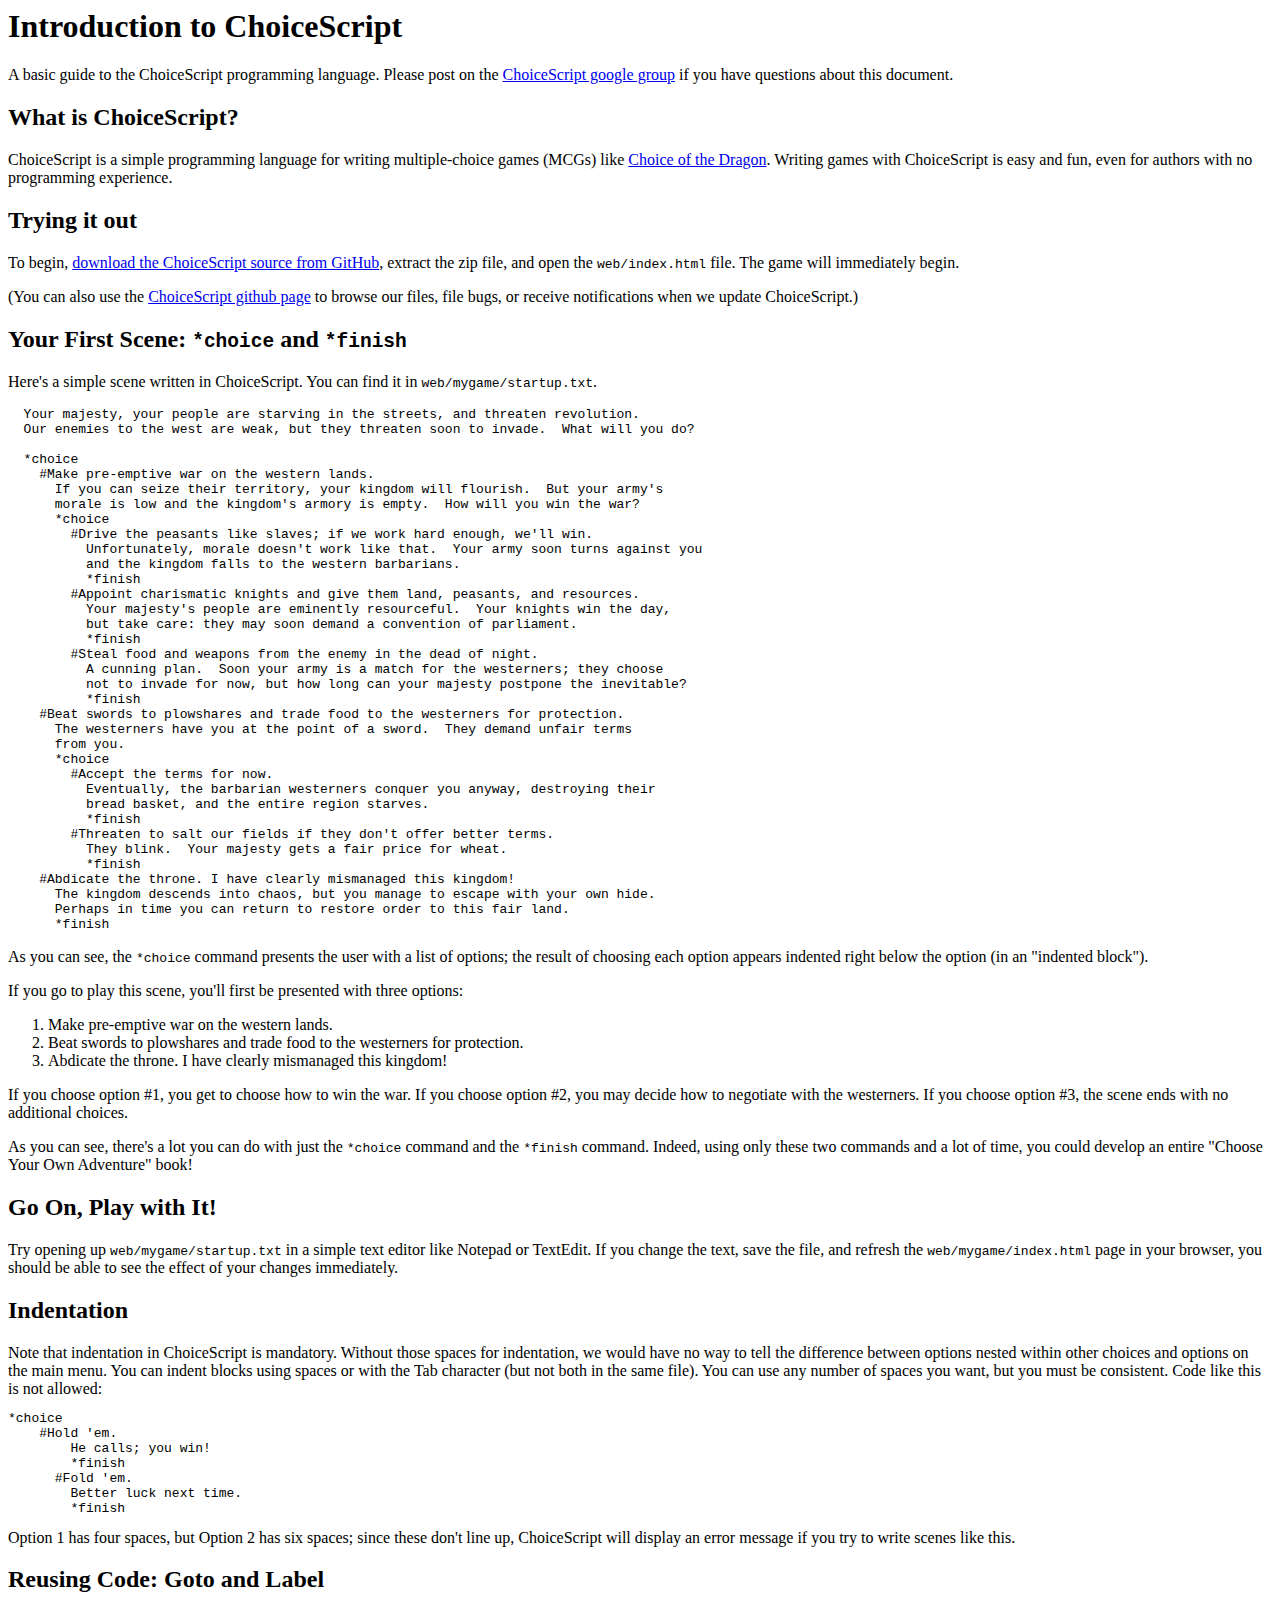
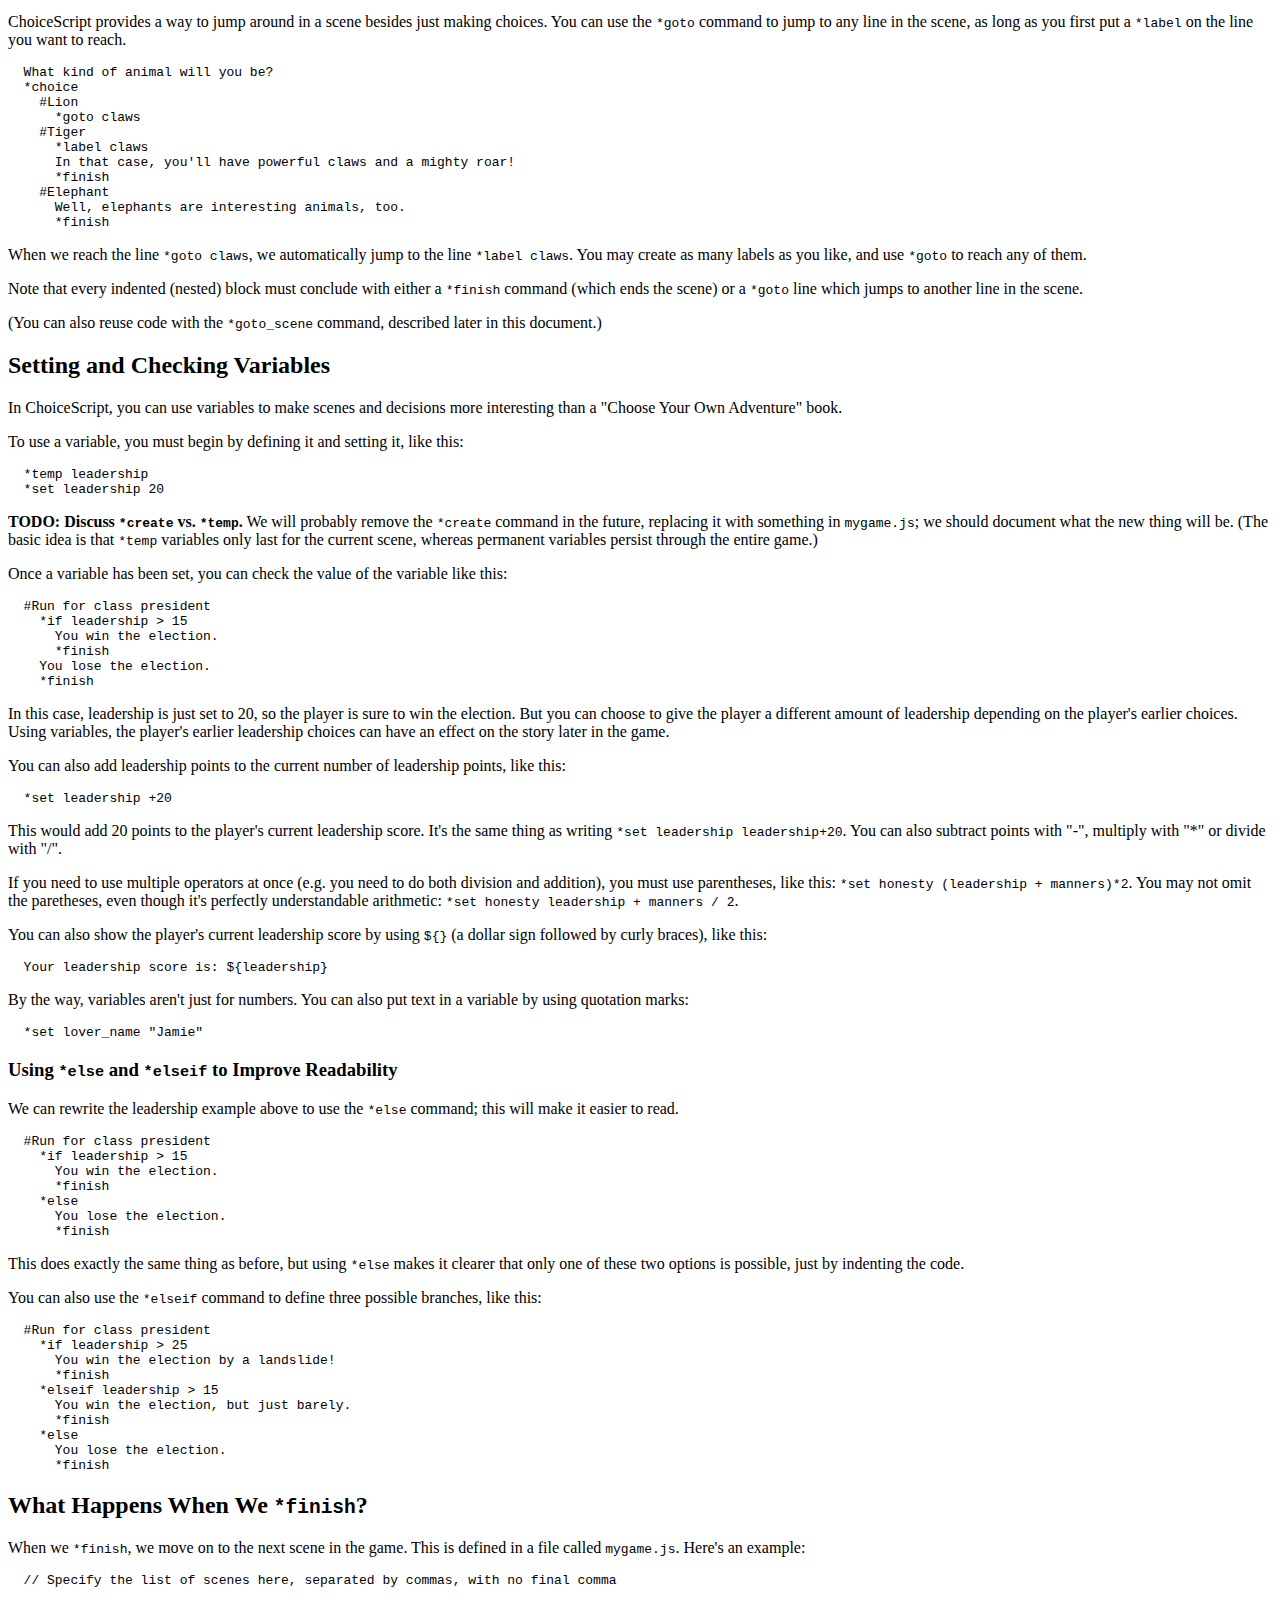
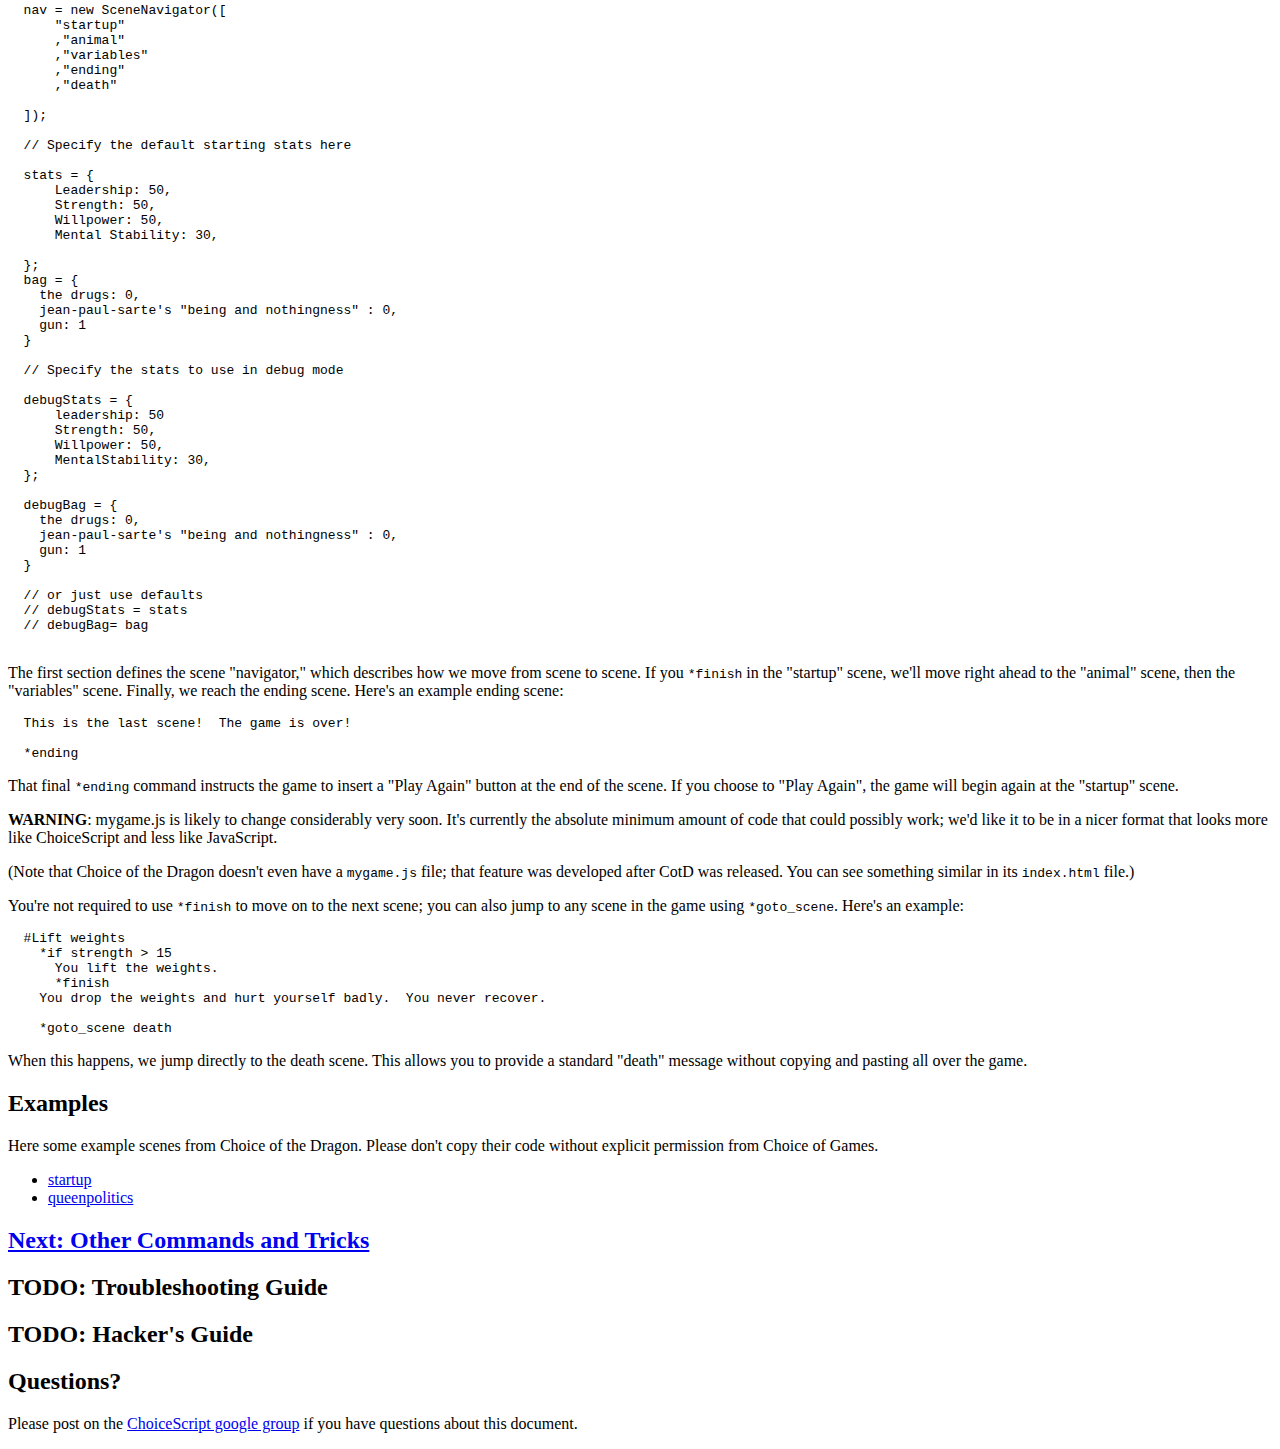
<file: doc/index.html>
<html><head><title>Introduction to ChoiceScript</title>
<body>
<h1>Introduction to ChoiceScript</h1>
<p>A basic guide to the ChoiceScript programming language.  Please post on the <a href="http://groups.google.com/group/choicescript">ChoiceScript google group</a> if you have questions about this document.</p>

<h2>What is ChoiceScript?</h2>

<p>ChoiceScript is a simple programming language for writing multiple-choice games (MCGs) like <a href="http://www.choiceofgames.com/dragon/">Choice of the Dragon</a>.  Writing games with ChoiceScript is easy and fun, even for authors with no programming experience.</p>

<h2>Trying it out</h2>

<p>To begin, <a href="http://github.com/dfabulich/choicescript/zipball/master">download the ChoiceScript source from GitHub</a>, extract the zip file, and open the <code>web/index.html</code> file.  The game will immediately begin.</p>

<p>(You can also use the <a href="http://github.com/dfabulich/choicescript">ChoiceScript github page</a> to browse our files, file bugs, or receive notifications when we update ChoiceScript.)</p>

<h2>Your First Scene: <code>*choice</code> and <code>*finish</code></h2>

<p>Here's a simple scene written in ChoiceScript.  You can find it in <code>web/mygame/startup.txt</code>.</p>

<code><pre>  Your majesty, your people are starving in the streets, and threaten revolution.
  Our enemies to the west are weak, but they threaten soon to invade.  What will you do?
  
  *choice
    #Make pre-emptive war on the western lands.
      If you can seize their territory, your kingdom will flourish.  But your army's
      morale is low and the kingdom's armory is empty.  How will you win the war?
      *choice
        #Drive the peasants like slaves; if we work hard enough, we'll win.
          Unfortunately, morale doesn't work like that.  Your army soon turns against you
          and the kingdom falls to the western barbarians.
          *finish
        #Appoint charismatic knights and give them land, peasants, and resources.
          Your majesty's people are eminently resourceful.  Your knights win the day,
          but take care: they may soon demand a convention of parliament.
          *finish
        #Steal food and weapons from the enemy in the dead of night.
          A cunning plan.  Soon your army is a match for the westerners; they choose
          not to invade for now, but how long can your majesty postpone the inevitable?
          *finish
    #Beat swords to plowshares and trade food to the westerners for protection.
      The westerners have you at the point of a sword.  They demand unfair terms
      from you.
      *choice
        #Accept the terms for now.
          Eventually, the barbarian westerners conquer you anyway, destroying their
          bread basket, and the entire region starves.
          *finish
        #Threaten to salt our fields if they don't offer better terms.
          They blink.  Your majesty gets a fair price for wheat.
          *finish
    #Abdicate the throne. I have clearly mismanaged this kingdom!
      The kingdom descends into chaos, but you manage to escape with your own hide.
      Perhaps in time you can return to restore order to this fair land.
      *finish</pre></code>

<p>As you can see, the <code>*choice</code> command presents the user with a list of options; the result of choosing each option appears indented right below the option (in an "indented block").</p>

<p>If you go to play this scene, you'll first be presented with three options:

<ol><li>Make pre-emptive war on the western lands.</li>
<li>Beat swords to plowshares and trade food to the westerners for protection.</li>
<li>Abdicate the throne. I have clearly mismanaged this kingdom!</li>
</ol>
</p>

<p>If you choose option #1, you get to choose how to win the war.  If you choose option #2, you may decide how to negotiate with the westerners.  If you choose option #3, the scene ends with no additional choices.</p>

<p>As you can see, there's a lot you can do with just the <code>*choice</code> command and the <code>*finish</code> command.  Indeed, using only these two commands and a lot of time, you could develop an entire "Choose Your Own Adventure" book!</p>

<h2>Go On, Play with It!</h2>

<p>Try opening up <code>web/mygame/startup.txt</code> in a simple text editor like Notepad or TextEdit.  If you change the text, save the file, and refresh the <code>web/mygame/index.html</code> page in your browser, you should be able to see the effect of your changes immediately.</p>

<h2>Indentation</h2>

Note that indentation in ChoiceScript is mandatory.  Without those spaces for indentation, we would have no way to tell the difference between options nested within other choices and options on the main menu.

You can indent blocks using spaces or with the Tab character (but not both in the same file).  You can use any number of spaces you want, but you must be consistent.  Code like this is not allowed:

<code><pre>*choice
    #Hold 'em.
        He calls; you win!
        *finish
      #Fold 'em.
        Better luck next time.
        *finish</pre></code>

Option 1 has four spaces, but Option 2 has six spaces; since these don't line up, ChoiceScript will display an error message if you try to write scenes like this.

<h2>Reusing Code: Goto and Label</h2>

<p>ChoiceScript provides a way to jump around in a scene besides just making choices.  You can use the <code>*goto</code> command to jump to any line in the scene, as long as you first put a <code>*label</code> on the line you want to reach.</p>

<code><pre>  What kind of animal will you be?
  *choice
    #Lion
      *goto claws
    #Tiger
      *label claws
      In that case, you'll have powerful claws and a mighty roar!
      *finish
    #Elephant
      Well, elephants are interesting animals, too.
      *finish</pre></code>

<p>When we reach the line <code>*goto claws</code>, we automatically jump to the line <code>*label claws</code>.  You may create as many labels as you like, and use <code>*goto</code> to reach any of them.</p>

<p>Note that every indented (nested) block must conclude with either a <code>*finish</code> command (which ends the scene) or a <code>*goto</code> line which jumps to another line in the scene.</p>

<p>(You can also reuse code with the <code>*goto_scene</code> command, described later in this document.)</p>

<h2>Setting and Checking Variables</h2>

<p>In ChoiceScript, you can use variables to make scenes and decisions more interesting than a "Choose Your Own Adventure" book.</p>

<p>To use a variable, you must begin by defining it and setting it, like this:</p>

<code><pre>  *temp leadership
  *set leadership 20</pre></code>

<p><strong>TODO: Discuss <code>*create</code> vs. <code>*temp</code>.</strong>  We will probably remove the <code>*create</code> command in the future, replacing it with something in <code>mygame.js</code>; we should document what the new thing will be.  (The basic idea is that <code>*temp</code> variables only last for the current scene, whereas permanent variables persist through the entire game.)</p>

<p>Once a variable has been set, you can check the value of the variable like this:</p>

<code><pre>  #Run for class president
    *if leadership > 15
      You win the election.
      *finish
    You lose the election.
    *finish</pre></code>

<p>In this case, leadership is just set to 20, so the player is sure to win the election.  But you can choose to give the player a different amount of leadership depending on the player's earlier choices.  Using variables, the player's earlier leadership choices can have an effect on the story later in the game.</p>

<p>You can also add leadership points to the current number of leadership points, like this:</p>

<code><pre>  *set leadership +20</pre></code>

<p>This would add 20 points to the player's current leadership score.  It's the same thing as writing <code>*set leadership leadership+20</code>.  You can also subtract points with "-", multiply with "*" or divide with "/".</p>

<p>If you need to use multiple operators at once (e.g. you need to do both division and addition), you must use parentheses, like this: <code>*set honesty (leadership + manners)*2</code>.  You may not omit the paretheses, even though it's perfectly understandable arithmetic: <code>*set honesty leadership + manners / 2</code>.</p>

<p>You can also show the player's current leadership score by using <code>${}</code> (a dollar sign followed by curly braces), like this:</p>

<code><pre>  Your leadership score is: ${leadership}</pre></code>

<p>By the way, variables aren't just for numbers.  You can also put text in a variable by using quotation marks:</p>

<code><pre>  *set lover_name "Jamie"</pre></code>

<h3>Using <code>*else</code> and <code>*elseif</code> to Improve Readability</h3>

<p>We can rewrite the leadership example above to use the <code>*else</code> command; this will make it easier to read.</p>

<code><pre>  #Run for class president
    *if leadership > 15
      You win the election.
      *finish
    *else
      You lose the election.
      *finish</pre></code>

<p>This does exactly the same thing as before, but using <code>*else</code> makes it clearer that only one of these two options is possible, just by indenting the code.</p>

<p>You can also use the <code>*elseif</code> command to define three possible branches, like this:</p>

<code><pre>  #Run for class president
    *if leadership > 25
      You win the election by a landslide!
      *finish
    *elseif leadership > 15
      You win the election, but just barely.
      *finish
    *else
      You lose the election.
      *finish</pre></code>


<h2>What Happens When We <code>*finish</code>?</h2>

<p>When we <code>*finish</code>, we move on to the next scene in the game.  This is defined in a file called <code>mygame.js</code>.  Here's an example:</p>

<pre><code>  // Specify the list of scenes here, separated by commas, with no final comma

  nav = new SceneNavigator([
      "startup"
      ,"animal"
      ,"variables"
      ,"ending"
      ,"death"
      
  ]);
  
  // Specify the default starting stats here
  
  stats = {
      Leadership: 50,
      Strength: 50,
      Willpower: 50,
      Mental Stability: 30,

  };
  bag = {
    the drugs: 0,
    jean-paul-sarte's "being and nothingness" : 0,
    gun: 1
  }
  
  // Specify the stats to use in debug mode
  
  debugStats = {
      leadership: 50
      Strength: 50,
      Willpower: 50,
      MentalStability: 30,
  };

  debugBag = {
    the drugs: 0,
    jean-paul-sarte's "being and nothingness" : 0,
    gun: 1
  }
  
  // or just use defaults
  // debugStats = stats
  // debugBag= bag

</code></pre>

<p>The first section defines the scene "navigator," which describes how we move from scene to scene.  If you <code>*finish</code> in the "startup" scene, we'll move right ahead to the "animal" scene, then the "variables" scene.  Finally, we reach the ending scene. Here's an example ending scene:</p>

<pre><code>  This is the last scene!  The game is over!
  
  *ending</code></pre>

<p>That final <code>*ending</code> command instructs the game to insert a "Play Again" button at the end of the scene.  If you choose to "Play Again", the game will begin again at the "startup" scene.</p>

<p><strong>WARNING</strong>:  mygame.js is likely to change considerably very soon.  It's currently the absolute minimum amount of code that could possibly work; we'd like it to be in a nicer format that looks more like ChoiceScript and less like JavaScript.</p>

<p>(Note that Choice of the Dragon doesn't even have a <code>mygame.js</code> file; that feature was developed after CotD was released.  You can see something similar in its <code>index.html</code> file.)</p>

<p>You're not required to use <code>*finish</code> to move on to the next scene; you can also jump to any scene in the game using <code>*goto_scene</code>.  Here's an example:</p>

<pre><code>  #Lift weights
    *if strength > 15
      You lift the weights.
      *finish
    You drop the weights and hurt yourself badly.  You never recover.
    
    *goto_scene death</code></pre>

<p>When this happens, we jump directly to the death scene.  This allows you to provide a standard "death" message without copying and pasting all over the game.</p>

<h2>Examples</h2>

<p>Here some example scenes from Choice of the Dragon.  Please don't copy their code without explicit permission from Choice of Games.</p>

<ul><li><a href="http://www.choiceofgames.com/dragon/scenes/startup.txt">startup</li>
<li><a href="http://www.choiceofgames.com/dragon/scenes/queenpolitics.txt">queenpolitics</a></li>
</ul>

<h2><a href="http://www.choiceofgames.com/blog/choicescript-advanced/">Next: Other Commands and Tricks</a></h2>

<h2>TODO: Troubleshooting Guide</h2>

<h2>TODO: Hacker's Guide</h2>

<h2>Questions?</h2>

<p>Please post on the <a href="http://groups.google.com/group/choicescript">ChoiceScript google group</a> if you have questions about this document.</p>
</body>
</html>
</file>
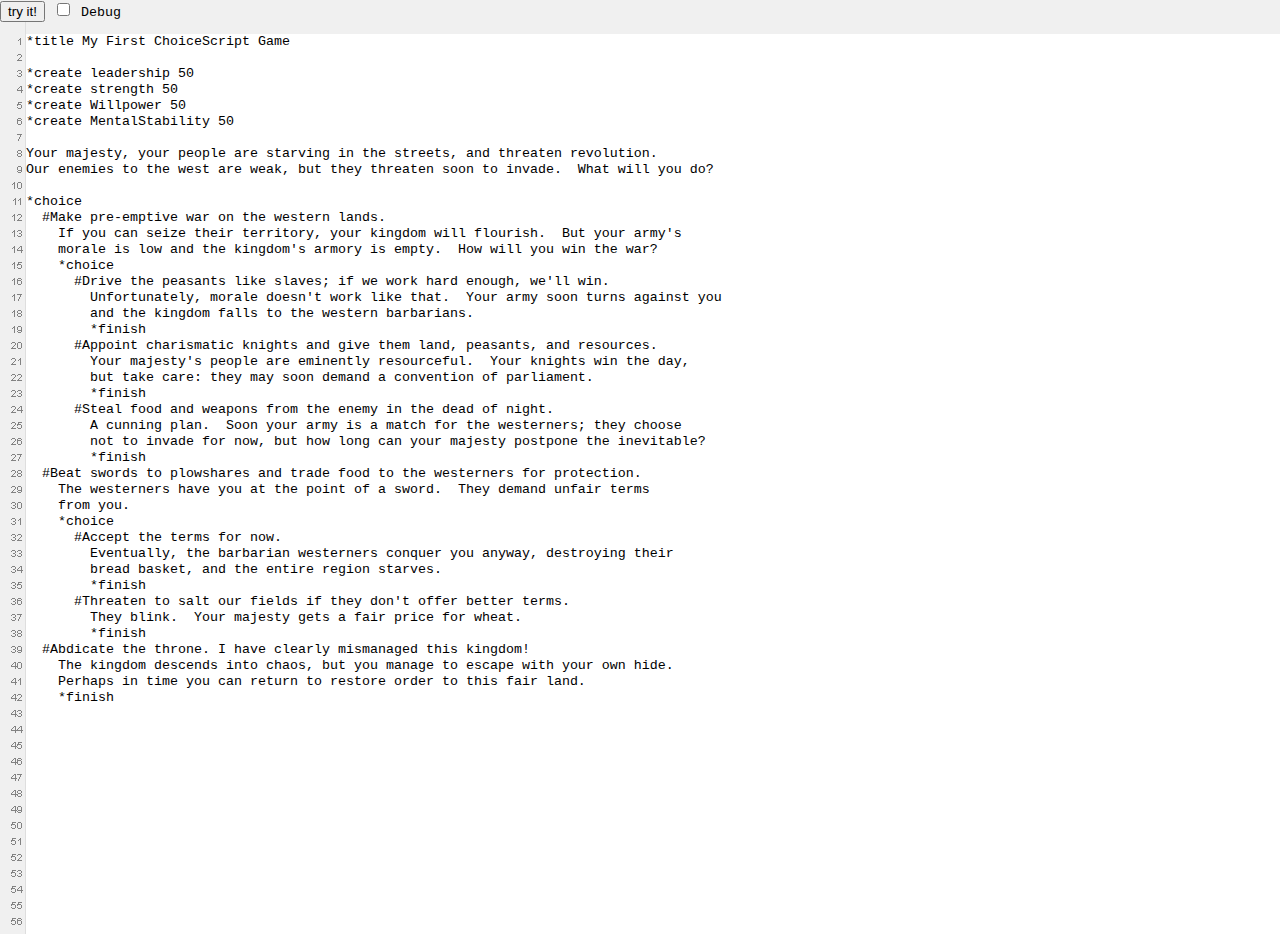
<file: editor/index.html>
<html>
<!-- TODO

Test plan
scroll width/height
  copy/paste
  typomatic
tab insert
multiline tab insert
undo tab insert
error handling

 -->
<head><title>Basic ChoiceScript Editor</title>
<script src="../web/util.js"></script>
<script src="../headless.js"></script>
<script src="../web/scene.js"></script>
<script src="../web/navigator.js"></script>
<script>window.version="DEVELOPMENT"</script>
<script src="../web/mygame/mygame.js"></script>
<script src="embeddable-autotester.js"></script>
<script>
function tryIt() {
  window.highlight.style.display = "none";
  try {
    autotester(getContent(), null, "startup");
    window.open("blankgame.html", "choicescript_testWindow");
  } catch (e) {
    console.log(e);
    console.log(e.stack);
    var x = e;
    if (e.message) {
      var match = e.message.match(/^line (\d+)/);
      if (match) {
        highlightLine(match[1]);
      }
    }
    alert(x);
  }
}

function highlightLine(num) {
  window.highlight.style.display = "block";
  highlight.style.top = (num*16+19) + "px";
}
function getContent() {
  return text.value;
}

function changeTitle() {}
</script>
<style>
body {
  margin: 0;
  padding: 0;
  font-family: monospace;
  font-size: 10pt;
  background-color: #f0f0f0;
}
#numbers {
  background-image: url('line-numbers.png');
  background-repeat:repeat-y;
  padding: 12px 0 0 26px;
}
textarea {
  margin: 0;
  padding: 0;
  width: 100%;
  height: 100%;
  border: 0;
  overflow: visible;
  word-wrap: normal;
  font-family: monospace;
  font-size: 10pt;
  line-height: 16px;
}
#highlight {
  display: none;
  position: absolute;
  width: 25px;
  left: 0;
  top: 0;
  background-color: red;
  opacity: 0.5;
}
</style>
<script>
function keyDown(event) {
  if (event.keyCode == 9) {
    function moveSelection(i) {
      if (document.selection) {
        range.move('character', ss + i);
        range.select();
      } else {
        text.selectionStart = ss + i;
        text.selectionEnd = se + i;
      }
    }
    if (event.preventDefault) event.preventDefault();
    event.returnValue = false;
    var tab = "    ";
    // via http://ajaxian.com/archives/handling-tabs-in-textareas
    var ss = text.selectionStart;
    var se = text.selectionEnd;
    if( document.selection ){
        // The current selection
        var range = document.selection.createRange();
        // We'll use this as a 'dummy'
        var stored_range = range.duplicate();
        // Select all text
        stored_range.moveToElementText( text );
        // Now move 'dummy' end point to end point of original range
        stored_range.setEndPoint( 'EndToEnd', range );
        // Now we can calculate start and end points
        ss = stored_range.text.length - range.text.length;
        se = ss + range.text.length;
    }
    // Special case of multi line selection
    if (ss != se && text.value.slice(ss,se).indexOf("\n") != -1) {
        // In case selection was not of entire lines (e.g. selection begins in the middle of a line)
        // we ought to tab at the beginning as well as at the start of every following line.
        var pre = text.value.slice(0,ss);
        var sel = text.value.slice(ss,se).replace(/\n/g,"\n"+tab);
        var post = text.value.slice(se,text.value.length);
        text.value = pre.concat(tab).concat(sel).concat(post);
        
        moveSelection(tab.length);
    }
           
    // "Normal" case (no selection or selection on one line only)
    else {
        text.value = text.value.slice(0,ss).concat(tab).concat(text.value.slice(ss,text.value.length));
        moveSelection(tab.length);
    }
  }
}

function change() {
  var scrollHeight = text.scrollHeight;
  var bodyHeight = document.body.clientHeight;
  if (scrollHeight < bodyHeight) {
    text.style.height = bodyHeight + "px";
  } else {
    text.style.height = scrollHeight + "px";
  }
  var scrollWidth = text.scrollWidth;
  var bodyWidth = document.body.clientWidth;
  if (scrollWidth < bodyWidth) {
    text.style.width = bodyWidth + "px";
  } else {
    text.style.width = scrollWidth + "px";
  }
}

function bindEvent(target, eventName, fun) {
  if (target.addEventListener) {
    target.addEventListener(eventName, fun, true);
  } else {
    target.attachEvent("on" + eventName, function(){ fun(event); });
  } 
}

window.onload = function() {
  window.text = document.getElementById("t");
  window.highlight = document.getElementById("highlight");
  bindEvent(text, "keydown", keyDown);
  bindEvent(text, "change", change);
  bindEvent(text, "keypress", change);
  bindEvent(text, "keyup", change);
  change();
}
</script>
</head>
<body>
<div id="highlight">&nbsp;</div>
<button onclick="tryIt();">try it!</button> <label for="debug"><input id="debug" type="checkbox" > Debug</label>
</div><div id="numbers"><textarea nowrap wrap="off" id="t">*title My First ChoiceScript Game

*create leadership 50
*create strength 50
*create Willpower 50
*create MentalStability 50

Your majesty, your people are starving in the streets, and threaten revolution.
Our enemies to the west are weak, but they threaten soon to invade.  What will you do?

*choice
  #Make pre-emptive war on the western lands.
    If you can seize their territory, your kingdom will flourish.  But your army's
    morale is low and the kingdom's armory is empty.  How will you win the war?
    *choice
      #Drive the peasants like slaves; if we work hard enough, we'll win.
        Unfortunately, morale doesn't work like that.  Your army soon turns against you
        and the kingdom falls to the western barbarians.
        *finish
      #Appoint charismatic knights and give them land, peasants, and resources.
        Your majesty's people are eminently resourceful.  Your knights win the day,
        but take care: they may soon demand a convention of parliament.
        *finish
      #Steal food and weapons from the enemy in the dead of night.
        A cunning plan.  Soon your army is a match for the westerners; they choose
        not to invade for now, but how long can your majesty postpone the inevitable?
        *finish
  #Beat swords to plowshares and trade food to the westerners for protection.
    The westerners have you at the point of a sword.  They demand unfair terms
    from you.
    *choice
      #Accept the terms for now.
        Eventually, the barbarian westerners conquer you anyway, destroying their
        bread basket, and the entire region starves.
        *finish
      #Threaten to salt our fields if they don't offer better terms.
        They blink.  Your majesty gets a fair price for wheat.
        *finish
  #Abdicate the throne. I have clearly mismanaged this kingdom!
    The kingdom descends into chaos, but you manage to escape with your own hide.
    Perhaps in time you can return to restore order to this fair land.
    *finish</textarea></div>
</body>
</html>
</file>
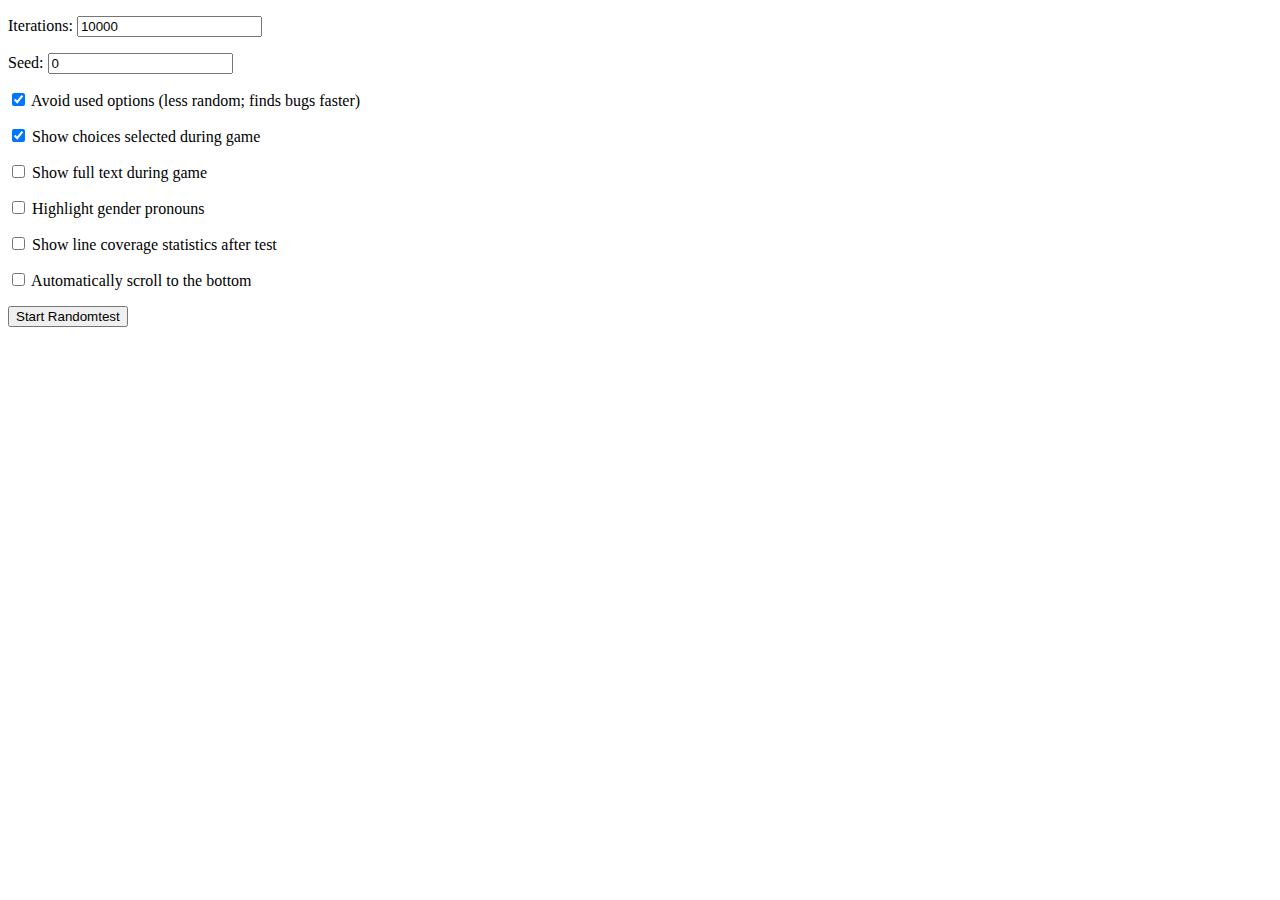
<file: randomtest.html>
<!DOCTYPE html>
<html>
<head>
	<title>Randomtest</title>
</head>
<body>
<p>Iterations: <input type="number" id="iterations" value="10000"></p>
<p>Seed: <input type="number" id="seed" value="0"></p>
<p><input type="checkbox" id="avoidUsedOptions" checked> Avoid used options (less random; finds bugs faster)</p>
<p><input type="checkbox" id="showChoices" checked> Show choices selected during game</p>
<p><input type="checkbox" id="showText"> Show full text during game</p>
<p><input type="checkbox" id="highlightGenderPronouns"> Highlight gender pronouns</p>
<p><input type="checkbox" id="showCoverage"> Show line coverage statistics after test</p>
<p><input type="checkbox" id="autoScroll"> Automatically scroll to the bottom</p>
<p style="display:none"><input type="checkbox" id="recordBalance"> Record data for auto() balancing</p>
<button id="start">Start Randomtest</button>
<script>
var uncheckWithBalance = ["avoidUsedOptions", "highlightGenderPronouns", "showChoices", "showCoverage", "showText"];
document.getElementById("recordBalance").addEventListener("click", function() {
  if (document.getElementById("recordBalance").checked) {
    for (var i = 0; i < uncheckWithBalance.length; i++) {
      document.getElementById(uncheckWithBalance[i]).checked = false;
    }
  }
});
var uncheckBalance = function() {
  document.getElementById("recordBalance").checked = false;
}
for (var i = 0; i < uncheckWithBalance.length; i++) {
  document.getElementById(uncheckWithBalance[i]).addEventListener("click", uncheckBalance);
}
var worker = new Worker("randomtest.js");
var messages = [];
var highlightGenderPronouns;
worker.onmessage = function(x) {
  var msg = x.data.msg;
  messages.push(msg);
  console.log(msg);
}

setInterval(function() {
  if (messages.length) {
    var frag = document.createDocumentFragment();
    var length = messages.length;
    for (var i = 0; i < length; i++) {
      printBody(messages[i], frag);
      frag.appendChild(document.createElement("br"));
    };
    document.body.appendChild(frag);
    messages = [];
    if (queryArgs.autoScroll) window.scroll(0,document.height);
  }
}, 100);

function printBody(msg, parent) {
    if (msg === null || msg === undefined || msg === "") return;
    if (!parent) parent = document.body;
    if (msg == " ") {
      // IE7 doesn't like innerHTML that's nothing but " "
      parent.appendChild(document.createTextNode(" "));
      return;
    }
    msg = (msg+"").replace(/&/g, '&amp;')
      .replace(/</g, '&lt;')
      .replace(/>/g, '&gt;')
      .replace(/"/g, '&quot;')
      .replace(/\[url\=(.*?)\]/g, '<a href="$1">')
      .replace(/\[\/url\]/g, '</a>')
      .replace(/\[n\/\]/g, '<br>')
      .replace(/\[c\/\]/g, '')
      .replace(/\[b\]/g, '<b>')
      .replace(/\[\/b\]/g, '</b>')
      .replace(/\[i\]/g, '<i>')
      .replace(/\[\/i\]/g, '</i>');

    if (highlightGenderPronouns) {
      msg = msg.replace(/\b(he|him|his|she|her|hers)\b/gi, function(match, pronoun, index, all) {
        var variable = all.charCodeAt(index-1) == 8203;
        var color = variable ? "blue" : "red";
        return "<span style='background-color: yellow; color: "+color+"'>"+pronoun+"</span>";
      });
    }

    var frag = document.createDocumentFragment();
    temp = document.createElement('div');
    temp.innerHTML = msg;
    while (temp.firstChild) {
        frag.appendChild(temp.firstChild);
    }
    parent.appendChild(frag);

}

var queryArgList = (""+window.location.search).substr(1).split(/&/);
var queryArgs = {};
for (var i = queryArgList.length - 1; i >= 0; i--) {
  var parts = queryArgList[i].split(/=/);
  if ("false" === parts[1]) parts[1] = false;
  queryArgs[parts[0]] = parts[1];
};

if (queryArgs.iterations) document.getElementById("iterations").value = queryArgs.iterations;
if (queryArgs.seed) document.getElementById("seed").value = queryArgs.seed;
if (typeof queryArgs.avoidUsedOptions != "undefined") document.getElementById("avoidUsedOptions").checked = !!queryArgs.avoidUsedOptions;
if (queryArgs.showText) document.getElementById("showText").checked = queryArgs.showText;
if (queryArgs.highlightGenderPronouns) document.getElementById("highlightGenderPronouns").checked = queryArgs.highlightGenderPronouns;
if (queryArgs.showCoverage) document.getElementById("showCoverage").checked = queryArgs.showCoverage;
if (typeof queryArgs.showChoices != "undefined") document.getElementById("showChoices").checked = !!queryArgs.showChoices;
if (queryArgs.autoScroll) document.getElementById("autoScroll").checked = queryArgs.autoScroll;
if (queryArgs.recordBalance) document.getElementById("recordBalance").checked = queryArgs.recordBalance;

document.getElementById("start").onclick = function() {
  iterations = document.getElementById("iterations").value;
  randomSeed = document.getElementById("seed").value*1;
  var avoidUsedOptions = document.getElementById("avoidUsedOptions").checked;
  var showText = document.getElementById("showText").checked;
  var showCoverage = document.getElementById("showCoverage").checked;
  var showChoices = document.getElementById("showChoices").checked;
  highlightGenderPronouns = document.getElementById("highlightGenderPronouns").checked;
  var recordBalance = document.getElementById("recordBalance").checked;
  document.body.innerHTML = "";
  worker.postMessage({iterations:iterations, randomSeed:randomSeed, showText:showText, showCoverage:showCoverage, highlightGenderPronouns:highlightGenderPronouns, showChoices:showChoices, avoidUsedOptions:avoidUsedOptions, recordBalance:recordBalance});
}
</script>
</body>
</html>
</file>
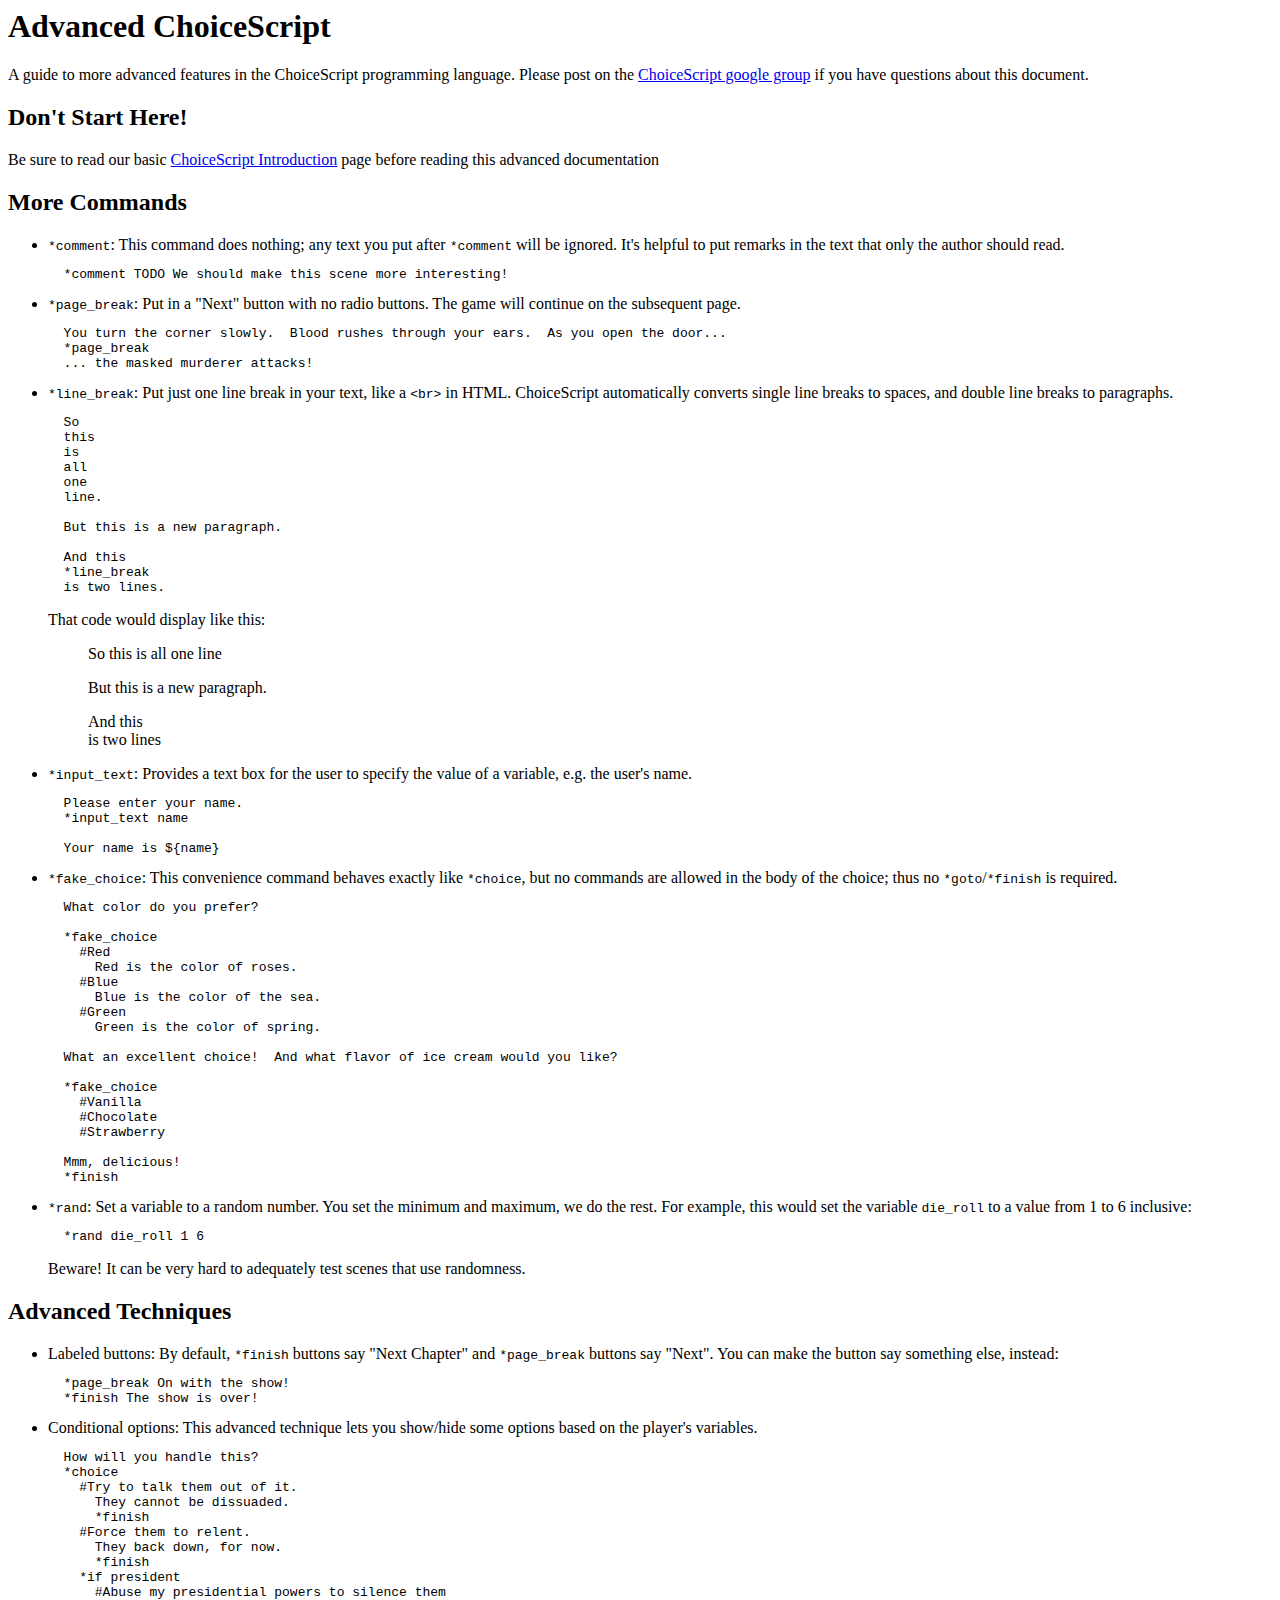
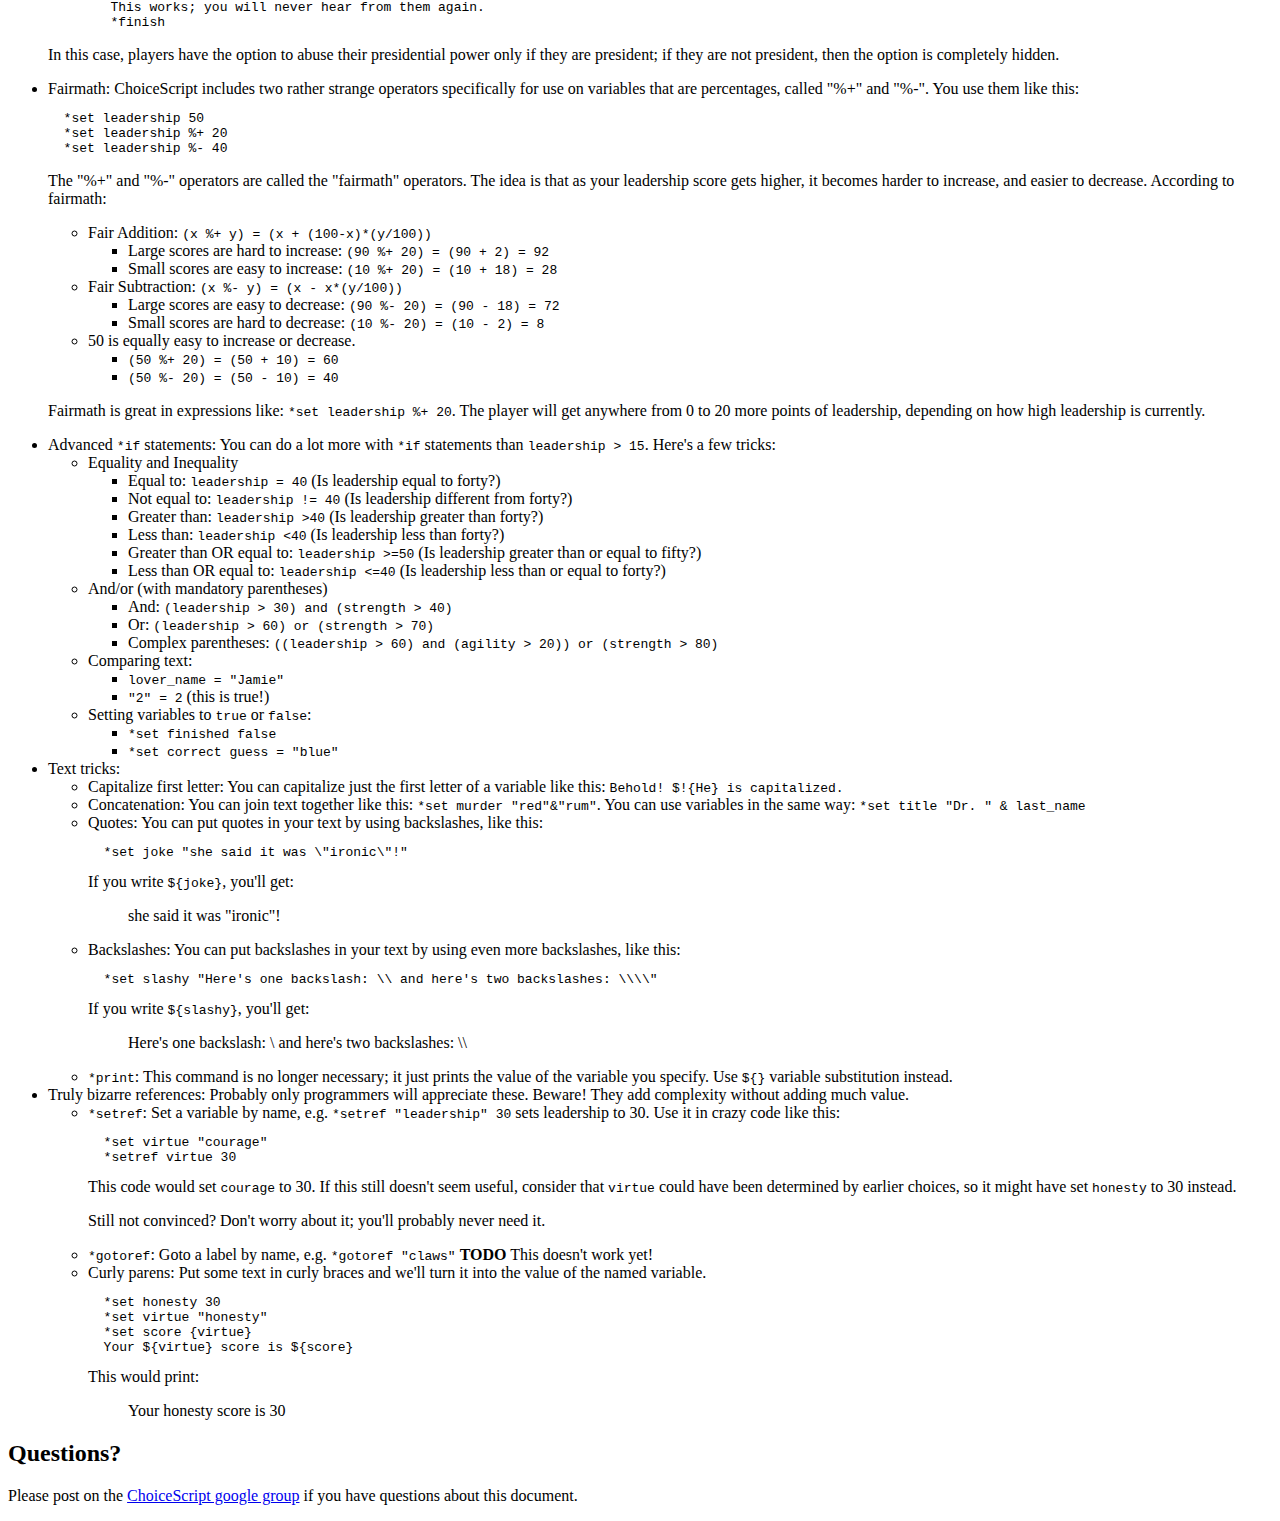
<file: doc/more.html>
<html><head><title>Advanced ChoiceScript</title></head>
<body>
<h1>Advanced ChoiceScript</h1>
<p>A guide to more advanced features in the ChoiceScript programming language.  Please post on the <a href="http://groups.google.com/group/choicescript">ChoiceScript google group</a> if you have questions about this document.</p>

<h2>Don't Start Here!</h2>

<p>Be sure to read our basic <a href="http://www.choiceofgames.com/blog/choicescript-intro">ChoiceScript Introduction</a> page before reading this advanced documentation</p>

<h2>More Commands</h2>

<ul>
<li><code>*comment</code>: This command does nothing; any text you put after <code>*comment</code> will be ignored.  It's helpful to put remarks in the text that only the author should read.

<code><pre>  *comment TODO We should make this scene more interesting!</code></pre>

<li><code>*page_break</code>: Put in a "Next" button with no radio buttons.  The game will continue on the subsequent page.
  
<code><pre>  You turn the corner slowly.  Blood rushes through your ears.  As you open the door...
  *page_break
  ... the masked murderer attacks!</code></pre>

<li><code>*line_break</code>: Put just one line break in your text, like a <code>&lt;br&gt;</code> in HTML.  ChoiceScript automatically converts single line breaks to spaces, and double line breaks to paragraphs.

<code><pre>  So
  this
  is
  all
  one
  line.
  
  But this is a new paragraph.
  
  And this
  *line_break
  is two lines.</code></pre>

<p>That code would display like this:</p>
<blockquote><p>So this is all one line</p><p>But this is a new paragraph.</p><p>And this<br>is two lines</p></blockquote>

<li><code>*input_text</code>: Provides a text box for the user to specify the value of a variable, e.g. the user's name.

<code><pre>  Please enter your name.
  *input_text name
  
  Your name is ${name}</code></pre>

<li><code>*fake_choice</code>: This convenience command behaves exactly like <code>*choice</code>, but no commands are allowed in the body of the choice; thus no <code>*goto</code>/<code>*finish</code> is required.

<code><pre>  What color do you prefer?
  
  *fake_choice
    #Red
      Red is the color of roses.
    #Blue
      Blue is the color of the sea.
    #Green
      Green is the color of spring.
  
  What an excellent choice!  And what flavor of ice cream would you like?
  
  *fake_choice
    #Vanilla
    #Chocolate
    #Strawberry
  
  Mmm, delicious!
  *finish</code></pre>

<li><code>*rand</code>: Set a variable to a random number.  You set the minimum and maximum, we do the rest.  For example, this would set the variable <code>die_roll</code> to a value from 1 to 6 inclusive: <code><pre>  *rand die_roll 1 6</pre></code>  <p>Beware!  It can be very hard to adequately test scenes that use randomness.</p>

</ul>
<h2>Advanced Techniques</h2>
<ul>
<li>Labeled buttons: By default, <code>*finish</code> buttons say "Next Chapter" and <code>*page_break</code> buttons say "Next".  You can make the button say something else, instead:

<code><pre>  *page_break On with the show!
  *finish The show is over!</code></pre>


<li>Conditional options: This advanced technique lets you show/hide some options based on the player's variables.
  
<code><pre>  How will you handle this?
  *choice
    #Try to talk them out of it.
      They cannot be dissuaded.
      *finish
    #Force them to relent.
      They back down, for now.
      *finish
    *if president
      #Abuse my presidential powers to silence them
        This works; you will never hear from them again.
        *finish</code></pre>

<p>In this case, players have the option to abuse their presidential power only if they are president; if they are not president, then the option is completely hidden.</p></li>

<li>Fairmath: ChoiceScript includes two rather strange operators specifically for use on variables that are percentages, called "%+" and "%-".  You use them like this:

<code><pre>  *set leadership 50
  *set leadership %+ 20
  *set leadership %- 40</pre></code>

<p>The "%+" and "%-" operators are called the "fairmath" operators.  The idea is that as your leadership score gets higher, it becomes harder to increase, and easier to decrease.  According to fairmath:
<ul>
<li>Fair Addition: <code>(x  %+ y)  = (x + (100-x)*(y/100))</code></li><ul>
<li>Large scores are hard to increase: <code>(90 %+ 20) = (90 + 2)     = 92</code>
<li>Small scores are easy to increase: <code>(10 %+ 20) = (10 + 18)    = 28</code>
</ul><li>Fair Subtraction: <code>(x  %- y)  = (x - x*(y/100))</code><ul>
<li>Large scores are easy to decrease: <code>(90 %- 20) = (90 - 18)     = 72</code>
<li>Small scores are hard to decrease: <code>(10 %- 20) = (10 - 2)    = 8</code>
</ul><li>50 is equally easy to increase or decrease.<ul>
<li><code>(50 %+ 20) = (50 + 10)  = 60</code>
<li><code>(50 %- 20) = (50 - 10)  = 40</code>
</ul></ul>
</p>

<p>Fairmath is great in expressions like: <code>*set leadership %+ 20</code>.  The player will get anywhere from 0 to 20 more points of leadership, depending on how high leadership is currently.</p>

<li>Advanced <code>*if</code> statements: You can do a lot more with <code>*if</code> statements than <code>leadership > 15</code>.  Here's a few tricks:<ul>

<li>Equality and Inequality<ul>
  <li>Equal to: <code>leadership = 40</code> (Is leadership equal to forty?)
  <li>Not equal to: <code>leadership != 40</code> (Is leadership different from forty?)
  <li>Greater than: <code>leadership &gt;40</code> (Is leadership greater than forty?)
  <li>Less than: <code>leadership &lt;40</code> (Is leadership less than forty?)
  <li>Greater than OR equal to: <code>leadership &gt;=50</code> (Is leadership greater than or equal to fifty?)
  <li>Less than OR equal to: <code>leadership &lt;=40</code> (Is leadership less than or equal to forty?)
</ul><li>And/or (with mandatory parentheses)<ul>
  <li>And: <code>(leadership > 30) and (strength > 40)</code>
  <li>Or: <code>(leadership > 60) or (strength > 70)</code>
  <li>Complex parentheses: <code>((leadership > 60) and (agility > 20)) or (strength > 80)</code>
</ul>
<li>Comparing text:<ul>
  <li><code>lover_name = "Jamie"</code>
  <li><code>"2" = 2</code> (this is true!)
</ul>
<li>Setting variables to <code>true</code> or <code>false</code>:<ul>
  <li><code>*set finished false</code>
  <li><code>*set correct guess = "blue"</code>
</ul>
</ul>

<li>Text tricks:<ul>
  <li>Capitalize first letter: You can capitalize just the first letter of a variable like this: <code>Behold! $!{He} is capitalized.</code>
  <li>Concatenation: You can join text together like this: <code>*set murder "red"&"rum"</code>.  You can use variables in the same way: <code>*set title "Dr. " & last_name</code>
  <li>Quotes: You can put quotes in your text by using backslashes, like this: <pre><code>  *set joke "she said it was \"ironic\"!"</code></pre>  If you write <code>${joke}</code>, you'll get: <blockquote>she said it was "ironic"!</blockquote>
  <li>Backslashes: You can put backslashes in your text by using even more backslashes, like this: <pre><code>  *set slashy "Here's one backslash: \\ and here's two backslashes: \\\\"</code></pre>If you write <code>${slashy}</code>, you'll get: <blockquote>Here's one backslash: \ and here's two backslashes: \\</blockquote>
  <li><code>*print</code>: This command is no longer necessary; it just prints the value of the variable you specify.  Use <code>${}</code> variable substitution instead.</li>
</ul>
<li>Truly bizarre references: Probably only programmers will appreciate these. Beware!  They add complexity without adding much value.<ul>
  <li><code>*setref</code>: Set a variable by name, e.g. <code>*setref "leadership" 30</code> sets leadership to 30.  Use it in crazy code like this:
<code><pre>  *set virtue "courage"
  *setref virtue 30</pre></code>

  This code would set <code>courage</code> to 30.  If this still doesn't seem useful, consider that <code>virtue</code> could have been determined by earlier choices, so it might have set <code>honesty</code> to 30 instead.  <p>Still not convinced?  Don't worry about it; you'll probably never need it.</p>
  <li><code>*gotoref</code>: Goto a label by name, e.g. <code>*gotoref "claws"</code>  <strong>TODO</strong> This doesn't work yet!
  <li>Curly parens: Put some text in curly braces and we'll turn it into the value of the named variable.
<code><pre>  *set honesty 30
  *set virtue "honesty"
  *set score {virtue}
  Your ${virtue} score is ${score}</pre></code> This would print: <blockquote>Your honesty score is 30</blockquote>

</ul>

</ul>

<h2>Questions?</h2>

<p>Please post on the <a href="http://groups.google.com/group/choicescript">ChoiceScript google group</a> if you have questions about this document.</p>

</body></html>
</file>
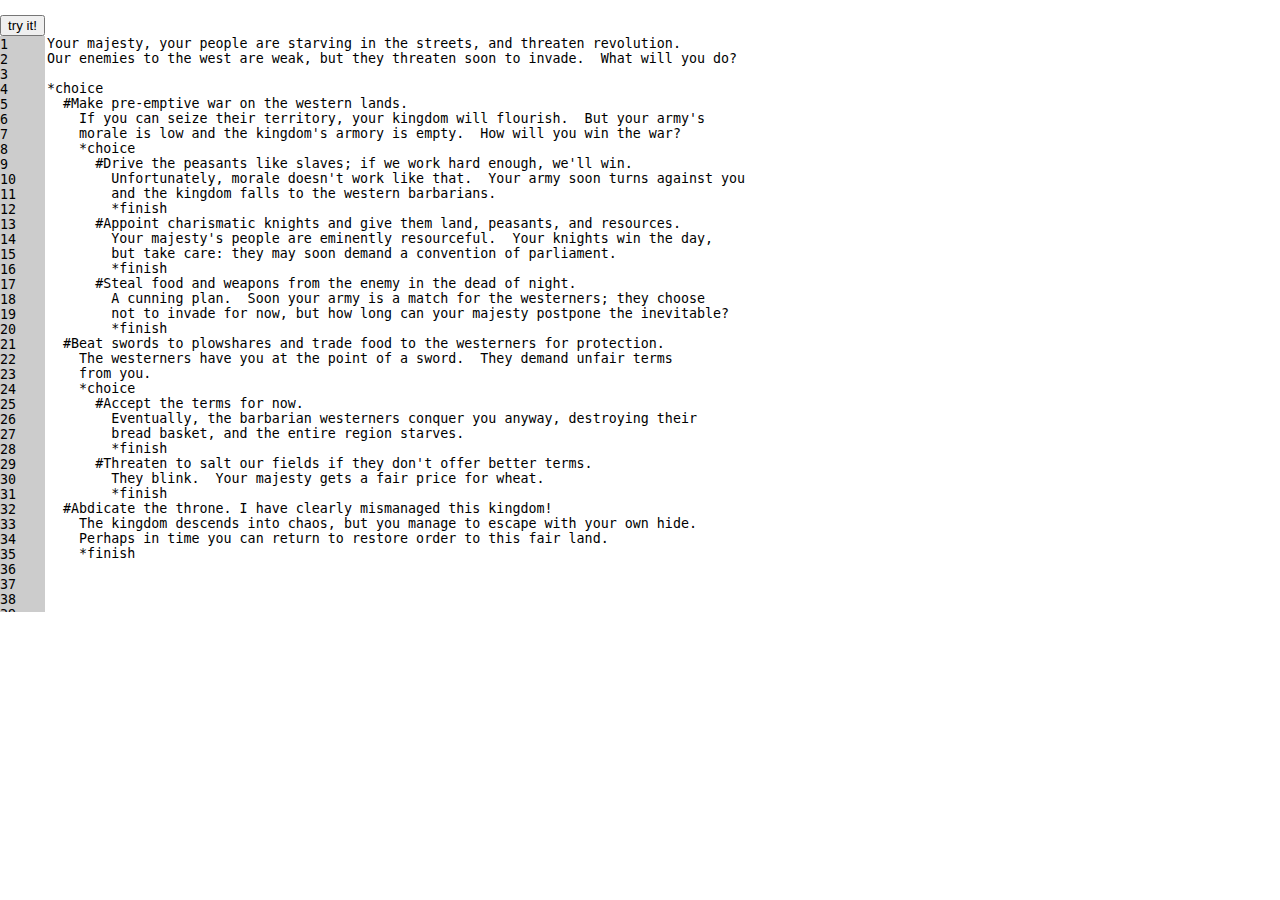
<file: editor/contenteditable.html>
<html>
<head><script src="../web/util.js"></script>
<script src="../headless.js"></script>
<script src="../web/scene.js"></script>
<script src="../web/navigator.js"></script>
<script>window.version="DEVELOPMENT"</script>
<script src="../web/mygame/mygame.js"></script>
<script src="embeddable-autotester.js"></script>

<style>
body {
  white-space: pre;
  margin: 0;
  padding: 0;
  font-family: monospace;
  font-size: 10pt;
}

#t {
  word-wrap: normal;
}

#numbers {
  padding-top: 1px;
  padding-right: 1em;
  background-color: #ccc;
}
#numberMask {
  position: absolute;
  overflow: hidden;
}
</style>
<script>
function tryIt() {
  if (window.highlighted) {
    highlighted.style.backgroundColor = "#ccc";
  }
  try {
    autotester(getContent());
    window.open("blankgame.html", "choicescript_testWindow");
  } catch (e) {
    var x = e;
    if (e.message) {
      var match = e.message.match(/^line (\d+)/);
      if (match) {
        highlightLine(match[1]);
      }
    }
    alert(x);
  }
}

function highlightLine(num) {
  var divs = numbers.getElementsByTagName("div");
  if (divs.length < num) {
    alert("Bug! Contact support: line " + num + " doesn't exist");
  }
  var div = divs[num-1];
  div.style.backgroundColor = "red";
  window.highlighted = div;
}
function getContent() {
  var ih = text.innerHTML;
  ih = ih.replace(/<\/?div>/g, "");
  ih = ih.replace(/<br>/g, "\n");
  ih = ih.replace(/&gt;/g, ">");
  ih = ih.replace(/&lt;/g, "<");
  ih = ih.replace(/&amp;/g, "&");
  return ih;
}
function keyDown(event) {
  if (event.keyCode == 9) {
    if (event.preventDefault) event.preventDefault();
    event.returnValue = false;
  }
}

function change() {
  var lines, re;
  var ih = text.innerHTML; 
  if (ih) {
    if (isWebKit) {
      re = /(<br>|\n)/g;
    } else {
      re = /<br>/g;
    }
    var matches = ih.match(re);
    if (matches) {
      lines = matches.length + 1;
    } else {
      lines = 1;
    }
    if (isWebKit) lines++;
  } else {
    lines = 1;
  }
  numberMask.style.height = (lines * 16) + "px";
  
}

function printLineNumbers(lines) {
  if (lines == currentLines) return;
  var stringBuffer = [];
  for (var i = 0; i < lines; i++) {
    if (i != 0) stringBuffer.push('</div>');
    stringBuffer.push('<div>');
    stringBuffer.push(i+1);
  }
  stringBuffer.push('</div>');
  numbers.innerHTML = stringBuffer.join('');
  currentLines = lines;
}

function bindEvent(target, eventName, fun) {
  if (target.addEventListener) {
    target.addEventListener(eventName, fun, true);
  } else {
    target.attachEvent("on" + eventName, function(){ fun(event); });
  } 
}

window.onload = function() {
  window.text = document.getElementById("t");
  window.numbers = document.getElementById("numbers");
  window.numberMask = document.getElementById("numberMask");
  window.isWebKit = /WebKit/.test(navigator.userAgent)
  currentLines = 1;
  var lineNumbers = 1500;
  printLineNumbers(lineNumbers);
  text.style.marginLeft = (numbers.offsetWidth + 2) + "px";
  bindEvent(text, "keydown", keyDown);
  bindEvent(text, "change", change);
  bindEvent(text, "keypress", change);
  bindEvent(text, "keyup", change);
  change();
}
</script>
</head>
<body>
<button onclick="tryIt();">try it!</button>
<div id="numberMask" class="mask"><div id="numbers">1</div></div><div contenteditable="true" nowrap wrap="off" id="t">Your majesty, your people are starving in the streets, and threaten revolution.
Our enemies to the west are weak, but they threaten soon to invade.  What will you do?

*choice
  #Make pre-emptive war on the western lands.
    If you can seize their territory, your kingdom will flourish.  But your army's
    morale is low and the kingdom's armory is empty.  How will you win the war?
    *choice
      #Drive the peasants like slaves; if we work hard enough, we'll win.
        Unfortunately, morale doesn't work like that.  Your army soon turns against you
        and the kingdom falls to the western barbarians.
        *finish
      #Appoint charismatic knights and give them land, peasants, and resources.
        Your majesty's people are eminently resourceful.  Your knights win the day,
        but take care: they may soon demand a convention of parliament.
        *finish
      #Steal food and weapons from the enemy in the dead of night.
        A cunning plan.  Soon your army is a match for the westerners; they choose
        not to invade for now, but how long can your majesty postpone the inevitable?
        *finish
  #Beat swords to plowshares and trade food to the westerners for protection.
    The westerners have you at the point of a sword.  They demand unfair terms
    from you.
    *choice
      #Accept the terms for now.
        Eventually, the barbarian westerners conquer you anyway, destroying their
        bread basket, and the entire region starves.
        *finish
      #Threaten to salt our fields if they don't offer better terms.
        They blink.  Your majesty gets a fair price for wheat.
        *finish
  #Abdicate the throne. I have clearly mismanaged this kingdom!
    The kingdom descends into chaos, but you manage to escape with your own hide.
    Perhaps in time you can return to restore order to this fair land.
    *finish</div>
</body>
</html>
</file>
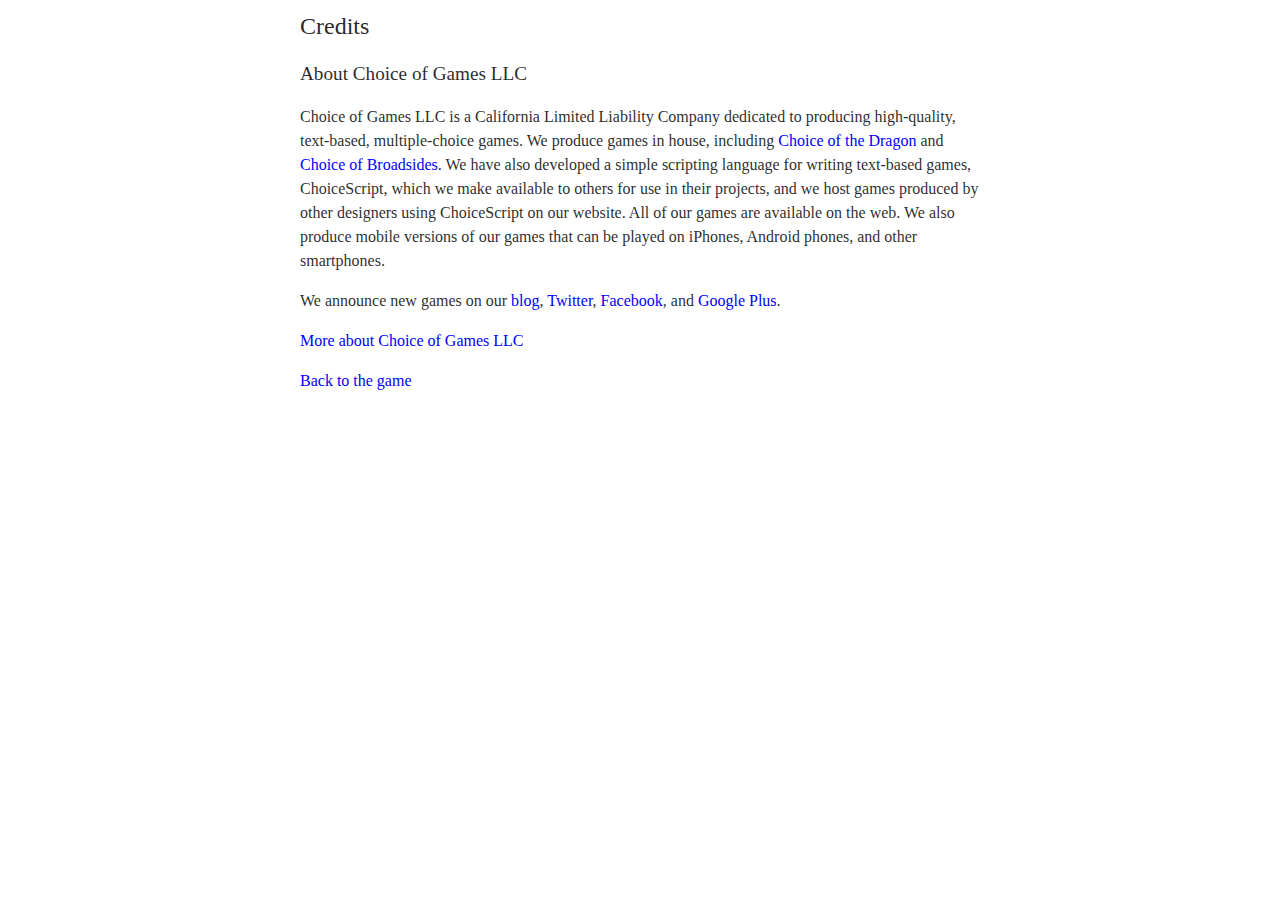
<file: web/mygame/credits.html>
<html><head><title>Credits<!-- | INSERTINSERTINSERT game name here --></title>
<meta charset="utf-8"> 
<link href="../style.css" rel="stylesheet" type="text/css">
<style>
body {
  background-color: white;
}
h2 {
  font-size: larger;
}
:target {
	display: none;
}
</style>
	<script>
		window.onload = function () {
			if (/embedded/.test(window.location.search)) {
				var h1 = document.getElementsByTagName("h1")[0];
				h1.parentNode.removeChild(h1);
				
				var back = document.getElementById("back");
				back.parentNode.removeChild(back);
			}
		}
	</script>
</head>
<body id="main">
<h1>Credits</h1>

<!--
<h2><a href="http://www.example.com/INSERTINSERTINSERT">INSERTINSERTINSERT</a></h2>

<ul><li>Writer: INSERTINSERTINSERT</li>
	<li>Beta Testers: INSERTINSERTINSERT</li>
	<li>Copy Editing: INSERTINSERTINSERT</li>
	<li>Art: INSERTINSERTINSERT</li>
	<li>ChoiceScript Language: Dan Fabulich</li>
</ul>

<p>"INSERTINSERTINSERT" is Copyright 2012 INSERTINSERTINSERT.  All rights reserved.</p>

<p><img src="http://example.com/image.png"></p>
-->

<h2>About Choice of Games LLC</h2>
<p>Choice of Games LLC is a California Limited Liability Company dedicated to producing high-quality, text-based, multiple-choice games. We produce games in house, including <a href="https://www.choiceofgames.com/dragon/">Choice of the Dragon</a> and <a href="https://www.choiceofgames.com/broadsides/">Choice of Broadsides</a>. We have also developed a simple scripting language for writing text-based games, ChoiceScript, which we make available to others for use in their projects, and we host games produced by other designers using ChoiceScript on our website. All of our games are available on the web. We also produce mobile versions of our games that can be played on iPhones, Android phones, and other smartphones.</p>

<p>We announce new games on our <a href="https://www.choiceofgames.com/blog/">blog</a>, <a href="https://twitter.com/choiceofgames">Twitter</a>, <a href="https://www.facebook.com/choiceofgames/">Facebook</a>, and <a href="https://plus.google.com/+ChoiceOfGames">Google Plus</a>.

<p><a href="https://www.choiceofgames.com/about-us/">More about Choice of Games LLC</a></p>



<p><a id="back" href="index.html">Back to the game</a>
</body>
</html>
</file>
<file: web/style.css>
body {
  position: relative;
  max-width: 680px;
  min-height: 100vh; /* keep iOS address bar from popping in and out */
  _width:expression(this.scrollWidth > 680 ? "680px" : "auto");
  font-size: 100%;  /* reset for CWS */
  font: -apple-system-body; /* we'll override the font, but keep the size from iOS dynamic text sizing */
  font-family: Georgia,"Times New Roman",serif;
  background-color: #F7F4F1;
  color: rgba(0, 0, 0, 0.85);
  margin: 8px auto;
  padding: 0;
  -webkit-user-select: text; /* selectable text for Chrome app support */
  transition-property: background-color, color;
  transition-duration: 2s;
  -webkit-transition-property: background-color, color;
  -webkit-transition-duration: 2s;
}

a {
  /* colored underlined links for XULRunner support */
  color: blue;
  text-decoration: none;
  cursor: pointer;
}

#main {
	line-height: 1.5;
}

.container {
  position: absolute; /* so containers can overlap */
  left: 0;
  right: 0;
  margin: 0 8px;
  animation-duration: 0.5s;
  -webkit-animation-duration: 0.5s;
  transition-property: opacity;
  transition-duration: 0.5s;
  transition-timing-function: ease-in;
  -webkit-transition-property: opacity;
  -webkit-transition-duration: 0.5s;
  -webkit-transition-timing-function: ease-in;
}

@keyframes containerslidein {
  from {
    transform: translateX(100%);
  }

  to {
    transform: none;
  }
}

@-webkit-keyframes containerslidein {
  from {
    -webkit-transform: translateX(100%);
  }

  to {
    -webkit-transform: none;
  }
}

.tempfocus:focus {
  outline: none;
}

#loading {
  position: fixed;
  bottom: 0;
  right: 0;
}

.frozen {
  overflow-x: hidden;
  pointer-events: none;
}

#text img {
  max-width: 100%;
}

/*credits*/
#main.container img {
  max-width: 100%;
}

.statBar {
  background-color: #949291;
  height: 2em;
  line-height: 2em;
  margin: 4px 0;
  width: 300px;
  max-width: 100%;
  color: #f7f4f1;
  position: relative; /* to allow absolute positioned value */
  z-index: 0;
}
.opposed {
  background-color: #6D6DFC;
}

table {
  margin-bottom: 1.5em;
}

.statText {
  margin-left: 2ex;
  text-indent: -1ex;
}

.statBar > span, .statLine > span {
  position: relative;
  z-index: 1; /* visible over stat value */
  white-space: nowrap; /* remain on single line so we can resize font based on width */
}
.statValue {
  background-color: #ff5955;
  position: absolute;
  top: 0;
  left: 0;
  height: 100%;
  z-index: -1;
  /* width will be determined at runtime, 0-100% */
}

.choice {
  margin: 1rem 0;
}

.choice label{
    position: relative; /* so the .shuttle can be positioned absolutely within it */
    transition-property: background-color, color;
    transition-duration: 0.1s;
    -webkit-transition-property: background-color, color;
    -webkit-transition-duration: 0.1s;
    -webkit-tap-highlight-color: transparent;
    padding: 11px 8px 12px;
    display:block;
    border-color:#a9acaf;
    border-style:solid;
    border-width: 1px 1px 0px 1px
}

.shuttle {
  position: absolute;
  right: 0px;
  top: 0px;
  width: 20%;
  height: 100%;
  background-color: #626160; /* match next */
  opacity: 0.25;
  transition-property: opacity;
  transition-duration: 0.3s;
  -webkit-transition-property: opacity;
  -webkit-transition-duration: 0.3s;
}

.shuttle.discovery {
  width: 20%;
  animation-name: shuttlefadein, shuttleslide, shuttlefadeout;
  animation-duration: 0.75s, 1s, 1s;
  animation-delay: 0s, 0.75s, 1.75s;
  -webkit-animation-name: shuttlefadein, shuttleslide, shuttlefadeout;
  -webkit-animation-duration: 0.75s, 1s, 1s;
  -webkit-animation-delay: 0s, 0.75s, 1.75s;
}

@keyframes shuttlefadein {
  from {opacity: 0;}
  to {opacity: 0.25;}
}

@keyframes shuttlefadeout {
  from {opacity: 0.25; transform: translateX(-403%);} /* borders, maybe? */
  to {opacity: 0; transform: translateX(-403%);}
}

@keyframes shuttleslide {
  from { opacity: 0.25; transform: translateX(0);}
  to { opacity: 0.25; transform: translateX(-403%); }
}

@-webkit-keyframes shuttlefadein {
  from {opacity: 0;}
  to {opacity: 0.25;}
}

@-webkit-keyframes shuttlefadeout {
  from {opacity: 0.25; -webkit-transform: translateX(-403%);} /* borders, maybe? */
  to {opacity: 0; -webkit-transform: translateX(-403%);}
}

@-webkit-keyframes shuttleslide {
  from { opacity: 0.25; -webkit-transform: translateX(0);}
  to { opacity: 0.25; -webkit-transform: translateX(-403%); }
}

.selected {
  color: rgba(255,255,255,0.85);
  background-color: #007AFF;
}

.choice .firstChild{
    border-top-width:1px;
    -webkit-border-top-right-radius:8px;
    -webkit-border-top-left-radius:8px;
    border-top-right-radius:8px;
    border-top-left-radius:8px;
}
/* IE doesn't support label:last-child */
.choice .lastChild{
    border-bottom-width:1px;
    -webkit-border-bottom-right-radius:8px;
    -webkit-border-bottom-left-radius:8px;
    -moz-border-radius:0px 0px 8px 8px;
    border-bottom-right-radius:8px;
    border-bottom-left-radius:8px;
}
.choice .onlyChild{
    border-width:1px;
    -webkit-border-radius:8px;
    -moz-border-radius:8px;
    border-radius:8px;
}

.choice .noBorder {
  border-width: 0;
}

input[type="radio"], input[type="checkbox"] {
  margin-right: 8px;
}

.saveGame>label {
  display:block;
}

.choice .disabled {
  color: gray;
}

input[type=password]:disabled {
  background-color: lightgray;
}

/* Reset for Firefox vs. Chrome */
input[type=email],input[type=password] {
  padding: 1px;
  margin: 2px 0;
}

.next {
    clear: both;
    display:block;
    width:100%;
    font-size:1.5em;
    font-weight:bolder;
    font-family: -apple-system, sans-serif; /* reset, for Android */
    margin: 1rem 0; /* reset button margin */
    -webkit-appearance: none; /* Safari, don't override my CSS styles */
    color: #f7f4f1; /* Match background color */ 
    background-color: #626160;
    border: none;
    -webkit-border-radius: 0.5em;
    -moz-border-radius: 0.5em;
    border-radius: 0.5em;
    padding: 6px;
}

.linkButton {
  text-align: center;
  text-decoration: none;
}

.next:hover {
  color: #E4DED8;
}

h1 {
  font-size: 1.5em;
  font-weight: normal;
}

h2 {
  font-size: 1.125em;
  font-weight: normal;
}

#identity {
  float: right;
  display: none;
}

#identity > a {
  display: block;
  text-align: end;
}

#footer {
  margin:10px 0px 75px 0px;
}

#mobileLinks a img {
  border: 0;
}

.mobileBadges {
  margin: 0;
}

.spacedLink {
  margin-right:0.5em;
}

.spacedLink:last-child {
  margin-right:0;
}

#sharelist {
  margin: 0; /* Eliminate leading space before share links */
}

#sharelist li {
  line-height: 1cm; /* Don't let the links bunch up */
}

.alertify-cover {
  background-color: black;
  filter:alpha(opacity=50);
  opacity: 0.5;
}

#greybackground {
    position: fixed;
    width:100%;
    height:100%;
    background-color: black;
    filter:alpha(opacity=50);
    opacity: 0.5;
    top:0;
    left:0;
}

.savePassword {
  font-family: monospace;
  display: block;
}

.webOnly { /* We'll override this in JavaScript */
  display: none;
}

.alignleft {
  display: inline;
  float: left;
  margin-right: 1.625em;
  margin-bottom: 1.5em;
}
.alignright {
  display: inline;
  float: right;
  margin-left: 1.625em;
  margin-bottom: 1.5em;
}
.aligncenter {
  clear: both;
  display: block;
  margin-left: auto;
  margin-right: auto;
  margin-bottom: 1.5em;
}

#main form {
  clear: both;
}

.paidOnly {
  display: none;
}

.videoWrapper {
  position: relative;
  padding-bottom: 56.25%; /* 16:9 */
  height: 0;
}

.videoWrapper iframe {
  position: absolute;
  top: 0;
  left: 0;
  width: 100%;
  height: 100%;
}

body.nightmode {
  background-color: #242424;
  color: rgba(255,255,255,0.85);
}

body.nightmode a {
  color: #7bc8fa;
}

body.nightmode .next {
  color: #242424; /* Match background color */
  background-color: #D9D9D9;
}

body.nightmode .shuttle {
  background-color: #D9D9D9;
}

body.nightmode .next:hover {
  color: #555;
}

body.nightmode .alertify {
  color: black;
}

body.nightmode a.alertify-button {
  color: white;
}

body.nightmode img.invert {
  -webkit-filter: invert(100%);
  filter: invert(100%);
}

body.whitemode {
  background-color: white;
}

body.whitemode .next {
  color: white; /* Match background color */
}

body.whitemode .next:hover {
  color: #ddd;
}

@media only screen and (max-width: 480px) {
  .definition{
    display: none;
  }
  
  #headerLinks {
    line-height: 2; /* For tapability */
  }

  .gameTitle {
    display: none;
  }

  #advertisement {
    margin: -8px;
  }
  
  .mobileBadges {
    float: none;
  }
  
  #header {
    margin-top: 30px;
  }

  /** Floating images should leave enough room for text */
  #text .alignleft, #text .alignright {
    max-width: 45%;
  }
  
}
</file>
